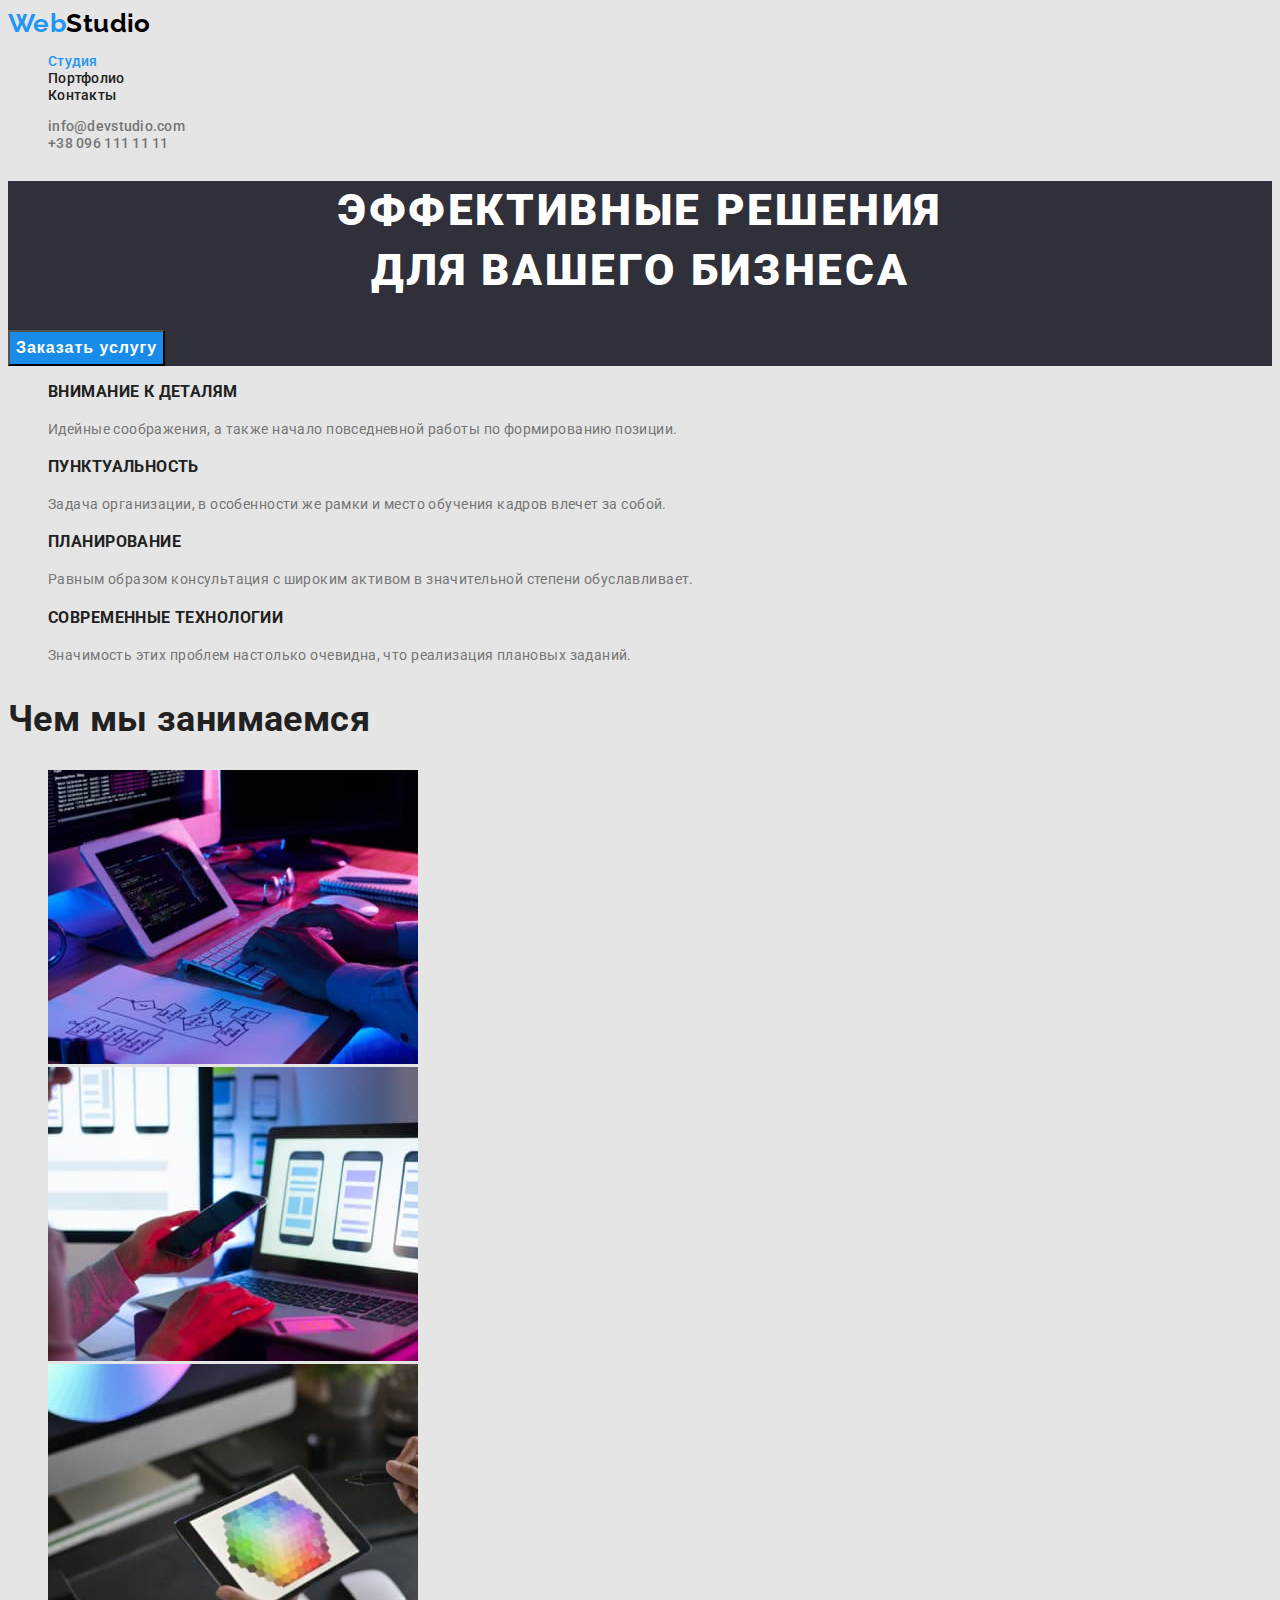
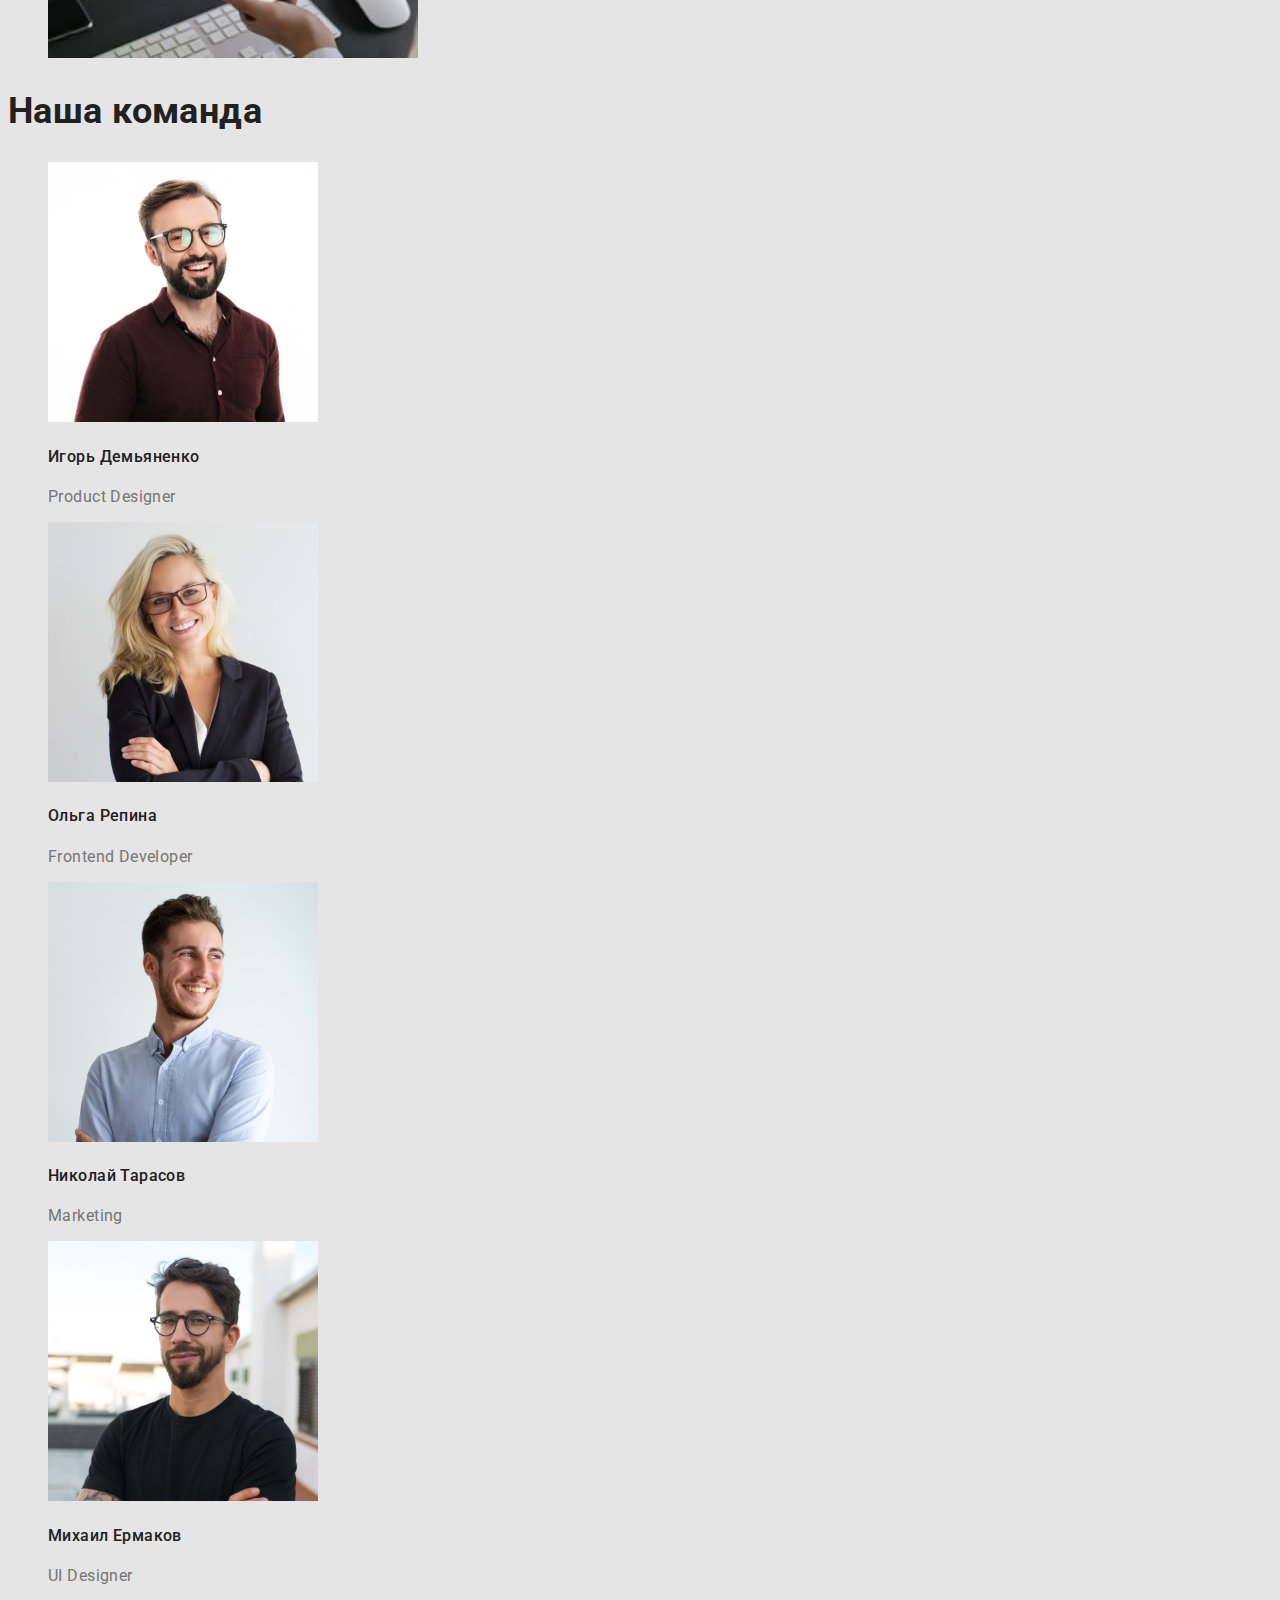
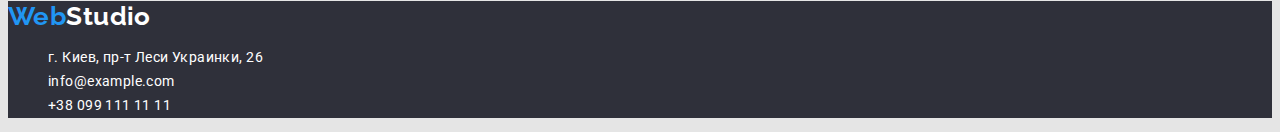
<file: index.html>
<!DOCTYPE html>
<html lang="ru">
  <head>
    <meta charset="UTF-8" />
    <meta http-equiv="X-UA-Compatible" content="IE=edge" />
    <meta name="viewport" content="width=device-width, initial-scale=1.0" />
    <title>WebStudio</title>
    <link rel="preconnect" href="https://fonts.googleapis.com" />
    <link rel="preconnect" href="https://fonts.gstatic.com" crossorigin />
    <link
      href="https://fonts.googleapis.com/css2?family=Raleway:wght@700&family=Roboto:wght@400;500;700;900&display=swap"
      rel="stylesheet"
    />

    <link
      rel="stylesheet"
      href="https://cdnjs.cloudflare.com/ajax/libs/modern-normalize/1.1.0/modern-normalize.min.css"
      integrity="sha512-wpPYUAdjBVSE4KJnH1VR1HeZfpl1ub8YT/NKx4PuQ5NmX2tKuGu6U/JRp5y+Y8XG2tV+wKQpNHVUX03MfMFn9Q=="
      crossorigin="anonymous"
      referrerpolicy="no-referrer"
    />

    <link rel="stylesheet" href="./css/styles.css" />
  </head>
  <body>
    <header>
      <nav class="header-nav">
        <a class="logo" href="index.html" lang="en"
          ><span class="web">Web</span>Studio</a
        >
        <ul class="list menu-list">
          <li><a class="menu-link link current" href="">Студия</a></li>
          <li>
            <a class="menu-link link" href="./portfolio.html">Портфолио</a>
          </li>
          <li><a class="menu-link link" href="">Контакты</a></li>
        </ul>
      </nav>
      <ul class="list menu-list">
        <li>
          <a class="header-mail link" href="e-mail">info@devstudio.com</a>
        </li>
        <li>
          <a class="header-tel link" href="phone-numb">+38 096 111 11 11</a>
        </li>
      </ul>
    </header>

    <main>
      <section class="hero">
        <div>
          <h1 class="title-hero">
            Эффективные решения<br />
            для вашего бизнеса
          </h1>
          <button class="btn button" type="button">Заказать услугу</button>
        </div>
      </section>

      <section>
        <h2 class="visually-hidden">Почему выбирают нас</h2>
        <ul class="list menu-list">
          <li>
            <h3 class="titles-section">Внимание к деталям</h3>
            <p class="items-section">
              Идейные соображения, а также начало повседневной работы по
              формированию позиции.
            </p>
          </li>
          <li>
            <h3 class="titles-section">Пунктуальность</h3>
            <p class="items-section">
              Задача организации, в особенности же рамки и место обучения кадров
              влечет за собой.
            </p>
          </li>
          <li>
            <h3 class="titles-section">Планирование</h3>
            <p class="items-section">
              Равным образом консультация с широким активом в значительной
              степени обуславливает.
            </p>
          </li>
          <li>
            <h3 class="titles-section">Современные технологии</h3>
            <p class="items-section">
              Значимость этих проблем настолько очевидна, что реализация
              плановых заданий.
            </p>
          </li>
        </ul>
      </section>

      <section>
        <h2 class="title-options">Чем мы занимаемся</h2>
        <ul class="list menu-list">
          <li>
            <img src="./images/img1.jpg" alt="Example of work 1" width="370" />
          </li>
          <li>
            <img src="./images/img2.jpg" alt="Example of work 1" width="370" />
          </li>
          <li>
            <img src="./images/img3.jpg" alt="Example of work 3" width="370" />
          </li>
        </ul>
      </section>

      <section>
        <h2 class="title-team">Наша команда</h2>
        <ul class="list menu-list">
          <li>
            <img src="./images/demianenko.jpg" alt="Demianenko" width="270" />
            <h4 class="member-names">Игорь Демьяненко</h4>
            <p class="positions">Product Designer</p>
          </li>
          <li>
            <img src="./images/repina.jpg" alt="Repina" width="270" />
            <h4 class="member-names">Ольга Репина</h4>
            <p class="positions">Frontend Developer</p>
          </li>
          <li>
            <img src="./images/tarasov.jpg" alt="Tarasov" width="270" />
            <h4 class="member-names">Николай Тарасов</h4>
            <p class="positions">Marketing</p>
          </li>
          <li>
            <img src="./images/yermakov.jpg" alt="Yermakov" width="270" />
            <h4 class="member-names">Михаил Ермаков</h4>
            <p class="positions">UI Designer</p>
          </li>
        </ul>
      </section>
    </main>

    <footer class="bg-color">
      <a class="logo logo-foot" href="index.html" lang="en"
        ><span class="web">Web</span>Studio</a
      >
      <address class="address">
        <ul class="list menu-list-address">
          <li>
            <a class="contacts link" href="adress"
              >г. Киев, пр-т Леси Украинки, 26</a
            >
          </li>
          <li>
            <a class="contacts link" href="mailto:info@example.com"
              >info@example.com</a
            >
          </li>
          <li>
            <a class="contacts link" href="tel:+380991111111"
              >+38 099 111 11 11</a
            >
          </li>
        </ul>
      </address>
    </footer>
  </body>
</html>
</file>
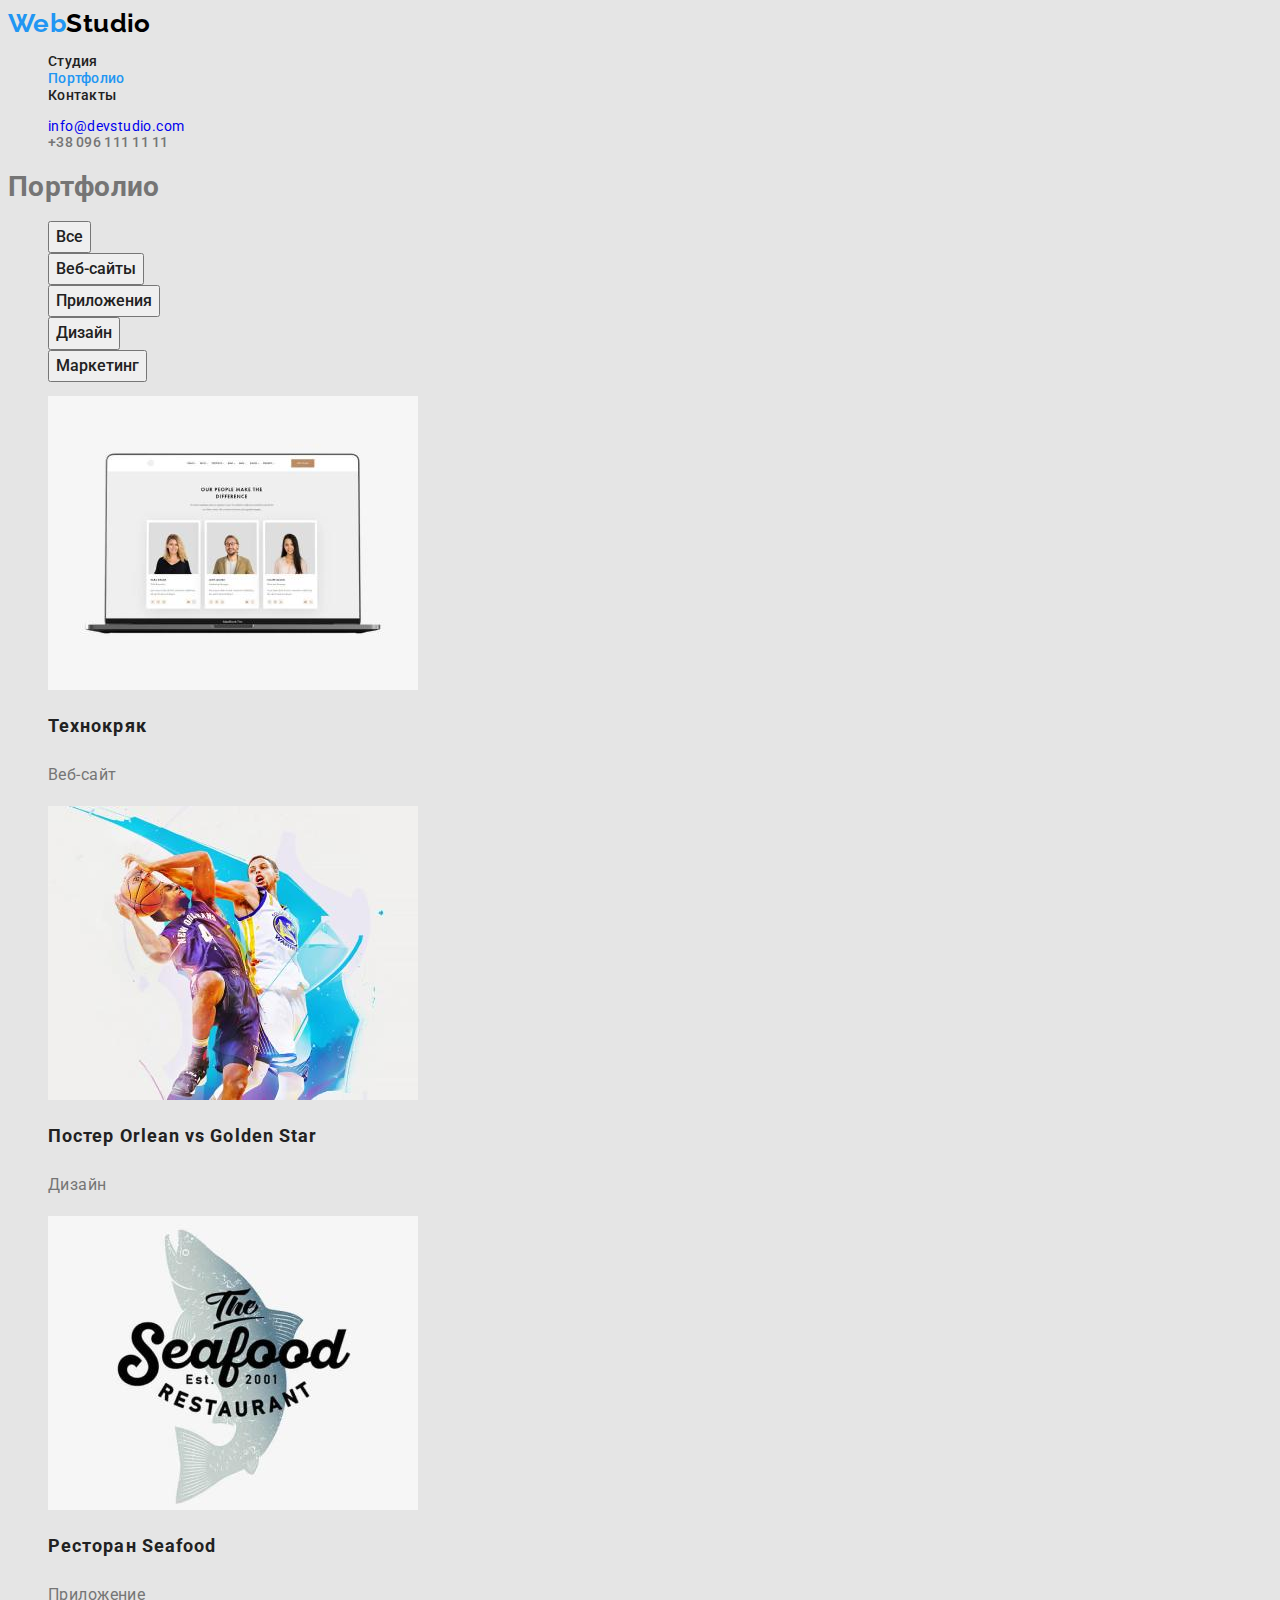
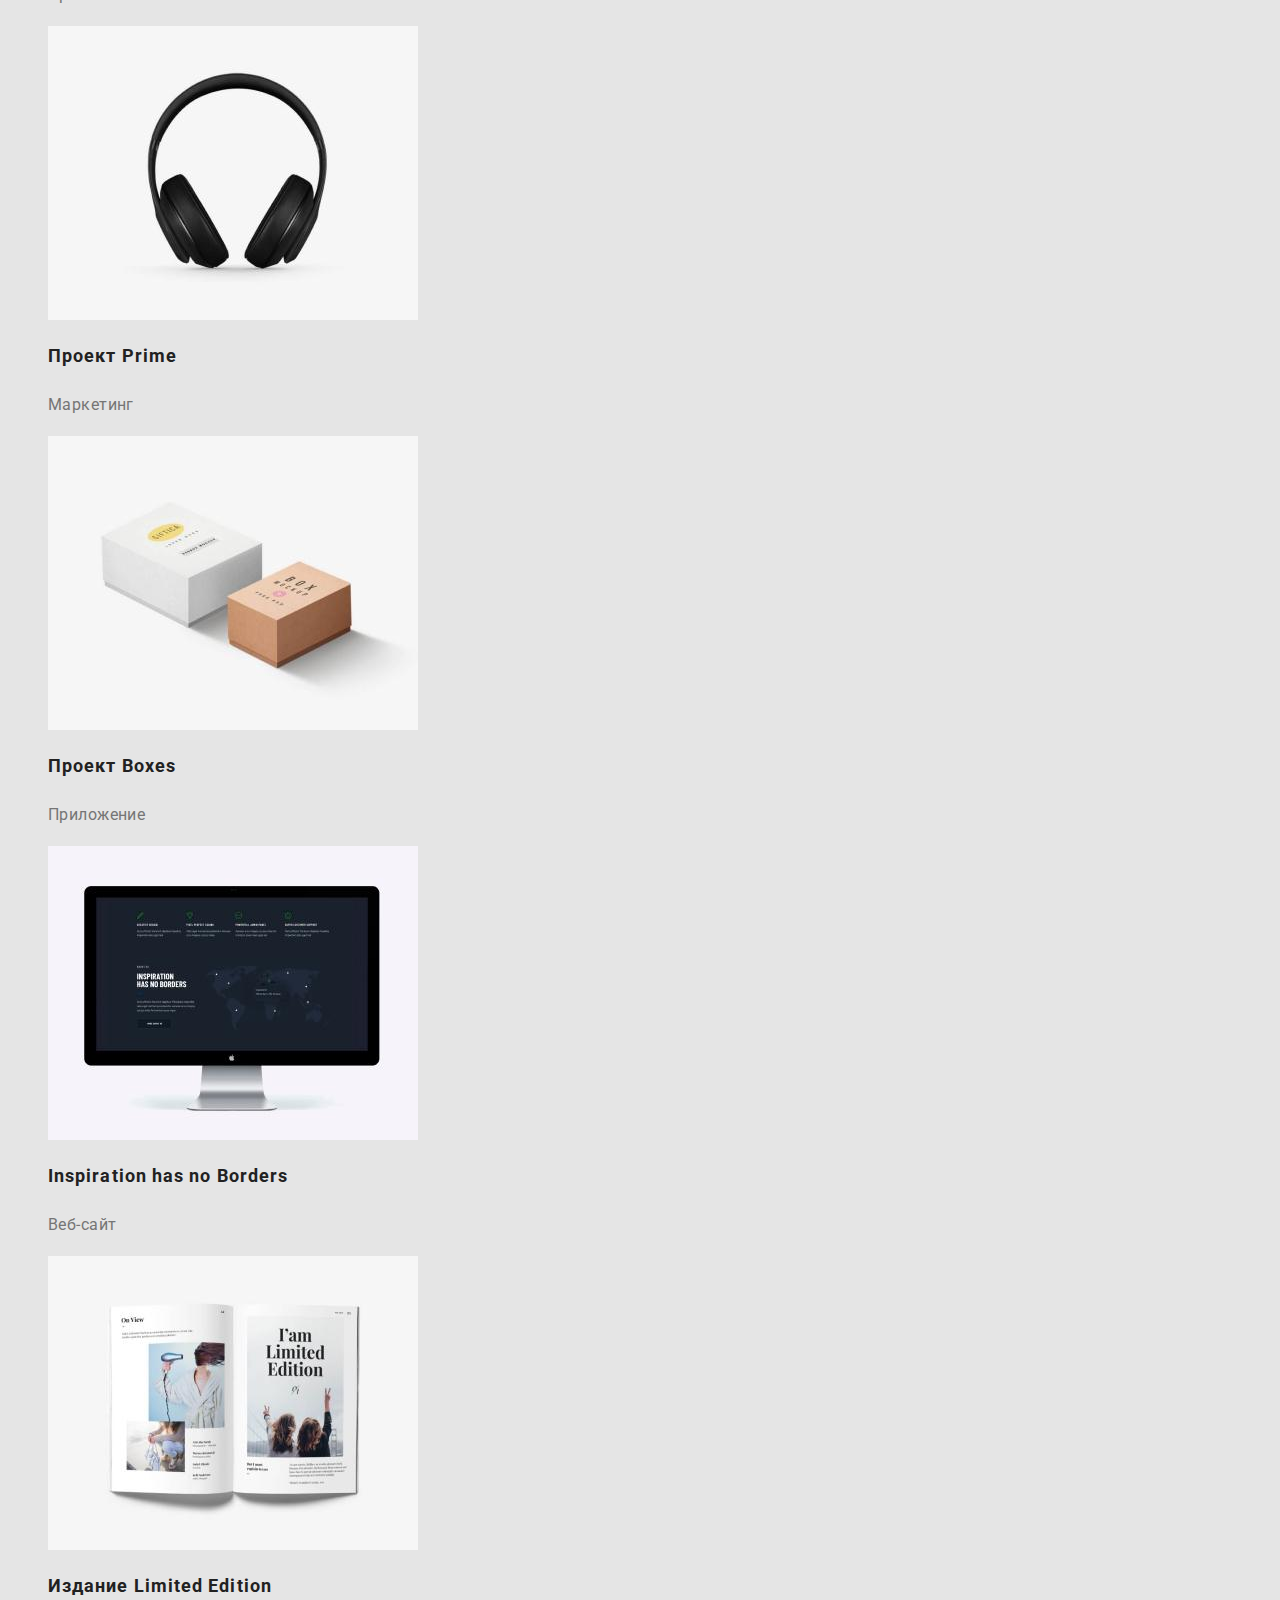
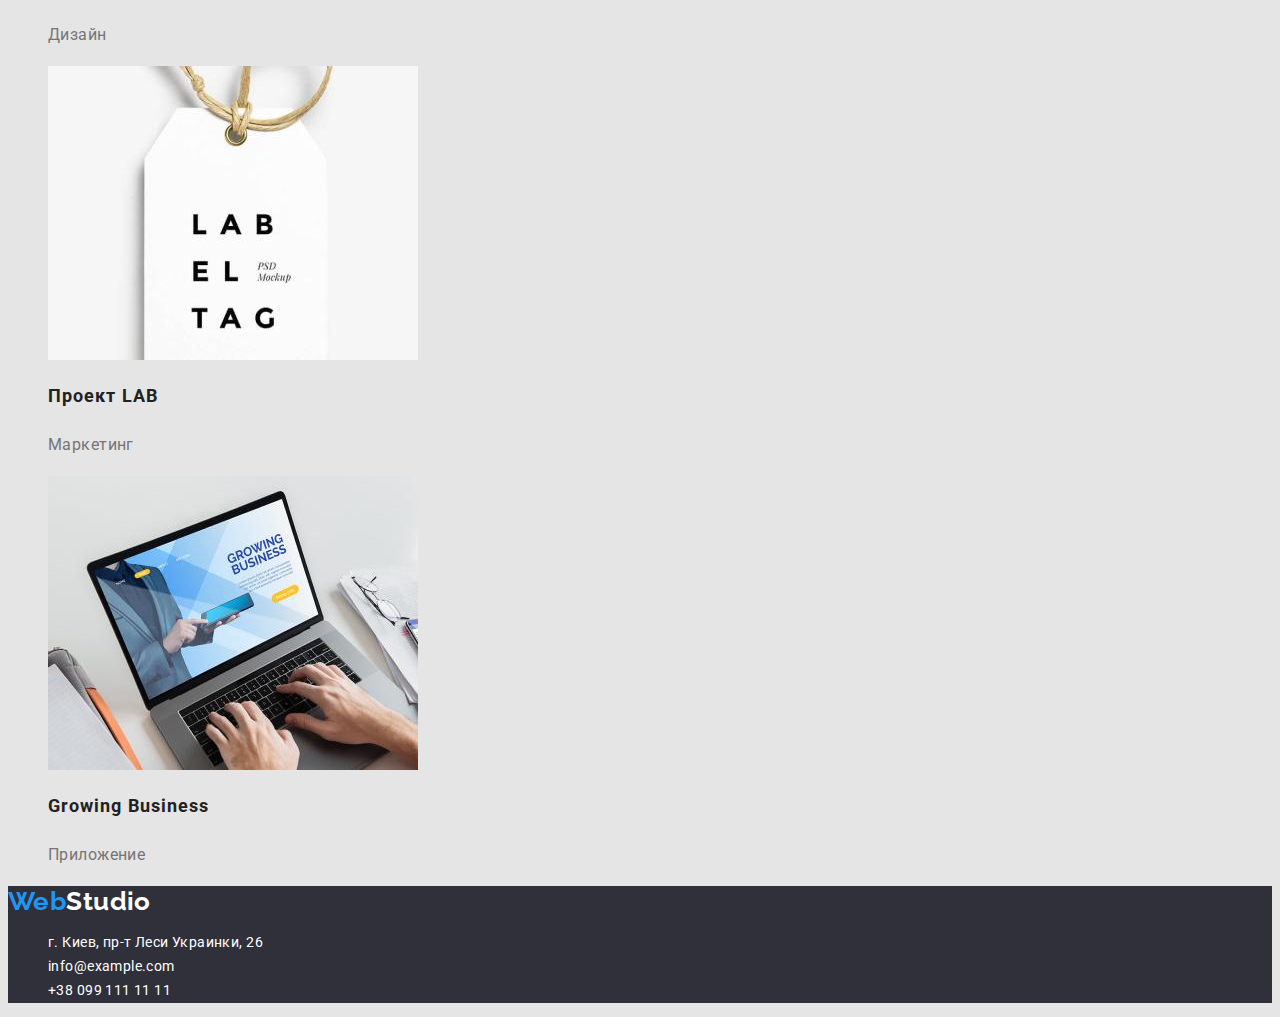
<file: portfolio.html>
<!DOCTYPE html>
<html lang="ru">
  <head>
    <link
      rel="stylesheet"
      href="https://cdnjs.cloudflare.com/ajax/libs/modern-normalize/1.1.0/modern-normalize.min.css"
      integrity="sha512-wpPYUAdjBVSE4KJnH1VR1HeZfpl1ub8YT/NKx4PuQ5NmX2tKuGu6U/JRp5y+Y8XG2tV+wKQpNHVUX03MfMFn9Q=="
      crossorigin="anonymous"
      referrerpolicy="no-referrer"
    />
    <meta charset="UTF-8" />
    <meta http-equiv="X-UA-Compatible" content="IE=edge" />
    <meta name="viewport" content="width=device-width, initial-scale=1.0" />
    <title>Portfolio</title>
    <link rel="preconnect" href="https://fonts.googleapis.com" />
    <link rel="preconnect" href="https://fonts.gstatic.com" crossorigin />
    <link
      href="https://fonts.googleapis.com/css2?family=Raleway:wght@700&family=Roboto:wght@400;500;700;900&display=swap"
      rel="stylesheet"
    />
    <link rel="stylesheet" href="./css/styles.css" />
  </head>
  <body>
    <header>
      <nav class="header-nav">
        <a class="logo" href="index.html" lang="en"
          ><span class="web">Web</span>Studio</a
        >
        <ul class="list menu-list">
          <li>
            <a class="menu-link link" href="./index.html">Студия</a>
          </li>
          <li><a class="menu-link link current" href="">Портфолио</a></li>
          <li><a class="menu-link link" href="">Контакты</a></li>
        </ul>
      </nav>
      <ul class="list menu-list">
        <li>
          <a class="header mail link" href="e-mail">info@devstudio.com</a>
        </li>
        <li>
          <a class="header-tel link" href="phone-numb">+38 096 111 11 11</a>
        </li>
      </ul>
    </header>

    <main>
      <section>
        <h1>Портфолио</h1>
        <ul class="list menu-list">
          <li>
            <button class="btn main-btn-portfolio" type="button">Все</button>
          </li>
          <li>
            <button class="btn main-btn-portfolio" type="button">
              Веб-сайты
            </button>
          </li>
          <li>
            <button class="btn main-btn-portfolio" type="button">
              Приложения
            </button>
          </li>
          <li>
            <button class="btn main-btn-portfolio" type="button">Дизайн</button>
          </li>
          <li>
            <button class="btn main-btn-portfolio" type="button">
              Маркетинг
            </button>
          </li>
        </ul>

        <ul class="list menu-list">
          <li>
            <a>
              <img
                src="./images/tekhnokriak.jpg"
                alt="ВЕб-сайт Технокряк"
                width="370"
              />
              <h2 class="examples-title">Технокряк</h2>
              <p class="examples-item">Веб-сайт</p>
            </a>
          </li>
          <li>
            <a>
              <img
                src="./images/design-new-orlean.jpg"
                alt="Постер New Orlean vs Golden Star"
                width="370"
              />
              <h2 class="examples-title">
                Постер <span lang="en"> Orlean vs Golden Star</span>
              </h2>
              <p class="examples-item">Дизайн</p>
            </a>
          </li>
          <li>
            <img
              src="./images/app-restaurant-seafood.jpg"
              alt="Ресторан Seafood"
              width="370"
            />
            <h2 class="examples-title">
              Ресторан <span lang="en">Seafood</span>
            </h2>
            <p class="examples-item">Приложение</p>
          </li>
          <li>
            <img
              src="./images/project-prime.jpg"
              alt="Проект Prime"
              width="370"
            />
            <h2 class="examples-title">Проект <span lang="en">Prime</span></h2>
            <p class="examples-item">Маркетинг</p>
          </li>
          <li>
            <img
              src="./images/project-boxes.jpg"
              alt="Проект Boxes"
              width="370"
            />
            <h2 class="examples-title">Проект <span lang="en">Boxes</span></h2>
            <p class="examples-item">Приложение</p>
          </li>
          <li>
            <img
              src="./images/inspiration-has-no-borders.jpg"
              alt="ВЕб-сайт Inspiration has no Borders"
              width="370"
            />
            <h2 class="examples-title">
              <span lang="en">Inspiration has no Borders</span>
            </h2>
            <p class="examples-item">Веб-сайт</p>
          </li>
          <li>
            <img
              src="./images/limited-edition.jpg"
              alt="Издание Limited Edition"
              width="370"
            />
            <h2 class="examples-title">
              Издание <span lang="en">Limited Edition</span>
            </h2>
            <p class="examples-item">Дизайн</p>
          </li>
          <li>
            <img src="./images/project-lab.jpg" alt="Проект LAB" width="370" />
            <h2 class="examples-title">Проект LAB</h2>
            <p class="examples-item">Маркетинг</p>
          </li>
          <li>
            <img
              src="./images/app-growing-business.jpg"
              alt="Growing Business"
              width="370"
            />
            <h2 class="examples-title">
              <span lang="en">Growing Business</span>
            </h2>
            <p class="examples-item">Приложение</p>
          </li>
        </ul>
      </section>
    </main>

    <footer class="bg-color">
      <a class="logo logo-foot" href="index.html" lang="en"
        ><span class="web">Web</span>Studio</a
      >
      <address>
        <ul class="list menu-list">
          <li>
            <a class="contacts link" href="adress"
              >г. Киев, пр-т Леси Украинки, 26</a
            >
          </li>
          <li>
            <a class="contacts link" href="mailto:info@example.com"
              >info@example.com</a
            >
          </li>
          <li>
            <a class="contacts link" href="tel:+380991111111"
              >+38 099 111 11 11</a
            >
          </li>
        </ul>
      </address>
    </footer>
  </body>
</html>
</file>
<file: css/styles.css>
:root {
  --primary-text-color: #757575;
  --title-text-color: #212121;
  --accent-color: #2196f3;
  --primary-white-color: #ffffff;
  --primary-black-color: #000000;
  --button-color: #188ce8;
  --primary-bg-color: #e5e5e5;
}

body {
  background-color: var(--primary-bg-color);
  color: var(--primary-text-color);
  font-family: "Roboto", sans-serif;
  font-size: 14px;
  letter-spacing: 0.03em;
}

.menu-link {
  font-weight: 500;
  line-height: 1.14;
  letter-spacing: 0.02em;
  color: var(--title-text-color);
}

.current {
  color: var(--accent-color);
}

.link:hover,
.link:focus {
  color: var(--accent-color);
}

.btn:hover,
.btn:focus {
  color: var(--primary-white-color);
  background-color: var(--accent-color);
}

.header-tel,
.header-mail {
  font-weight: 500;
  line-height: 1.14;
  letter-spacing: 0.02em;
  color: var(--primary-text-color);
}

/* --main-- */

.main-btn-portfolio {
  font-family: inherit;
  font-weight: 500;
  font-size: 16px;
  line-height: 1.63;
  text-align: center;
  color: var(--title-text-color);
}

.link {
  text-decoration: none;
}

.logo {
  font-family: Raleway;
  font-style: normal;
  font-weight: 700;
  font-size: 26px;
  line-height: 1.19;
  color: var(--primary-black-color);
  text-decoration: none;
}

.logo-foot {
  color: var(--primary-white-color);
}

.web {
  color: var(--accent-color);
}

.list {
  list-style: none;
}

.button {
  font-style: normal;
  font-weight: 700;
  font-size: 16px;
  line-height: 1.88;
  display: flex;
  align-items: center;
  text-align: center;
  letter-spacing: 0.06em;
  color: var(--primary-white-color);
  background-color: var(--button-color);
}

.button:hover {
  filter: drop-shadow(0px 4px 4px rgba(0, 0, 0, 0.25));
}

.hero {
  background-color: #2f303a;
}

.title-hero {
  font-weight: 900;
  font-size: 44px;
  line-height: 1.36;
  text-align: center;
  letter-spacing: 0.06em;
  text-transform: uppercase;
  color: var(--primary-white-color);
}

.visually-hidden {
  position: absolute;
  width: 1px;
  height: 1px;
  margin: -1px;
  padding: 0;
  overflow: hidden;
  border: 0;
  clip: rect(0 0 0 0);
}

.titles-section {
  font-weight: 700;
  line-height: 1.14;
  text-transform: uppercase;
  color: var(--title-text-color);
}

.examples-title {
  font-weight: 700;
  font-size: 18px;
  line-height: 2;
  letter-spacing: 0.06em;
  color: var(--title-text-color);
}

.examples-item {
  font-size: 16px;
  line-height: 1.88;
}

.items-section {
  line-height: 1.71;
}

.title-options,
.title-team {
  font-weight: 700;
  font-size: 36px;
  line-height: 1.17;
  color: var(--title-text-color);
}

.member-names {
  font-weight: 500;
  font-size: 16px;
  line-height: 1.19;
  color: var(--title-text-color);
}

.positions {
  font-size: 16px;
  line-height: 1.19;
}

/* --footer-- */

.bg-color {
  background-color: #2f303a;
}

address {
  font-style: normal;
}

.contacts {
  line-height: 1.71;
  color: var(--primary-white-color);
}
</file>
